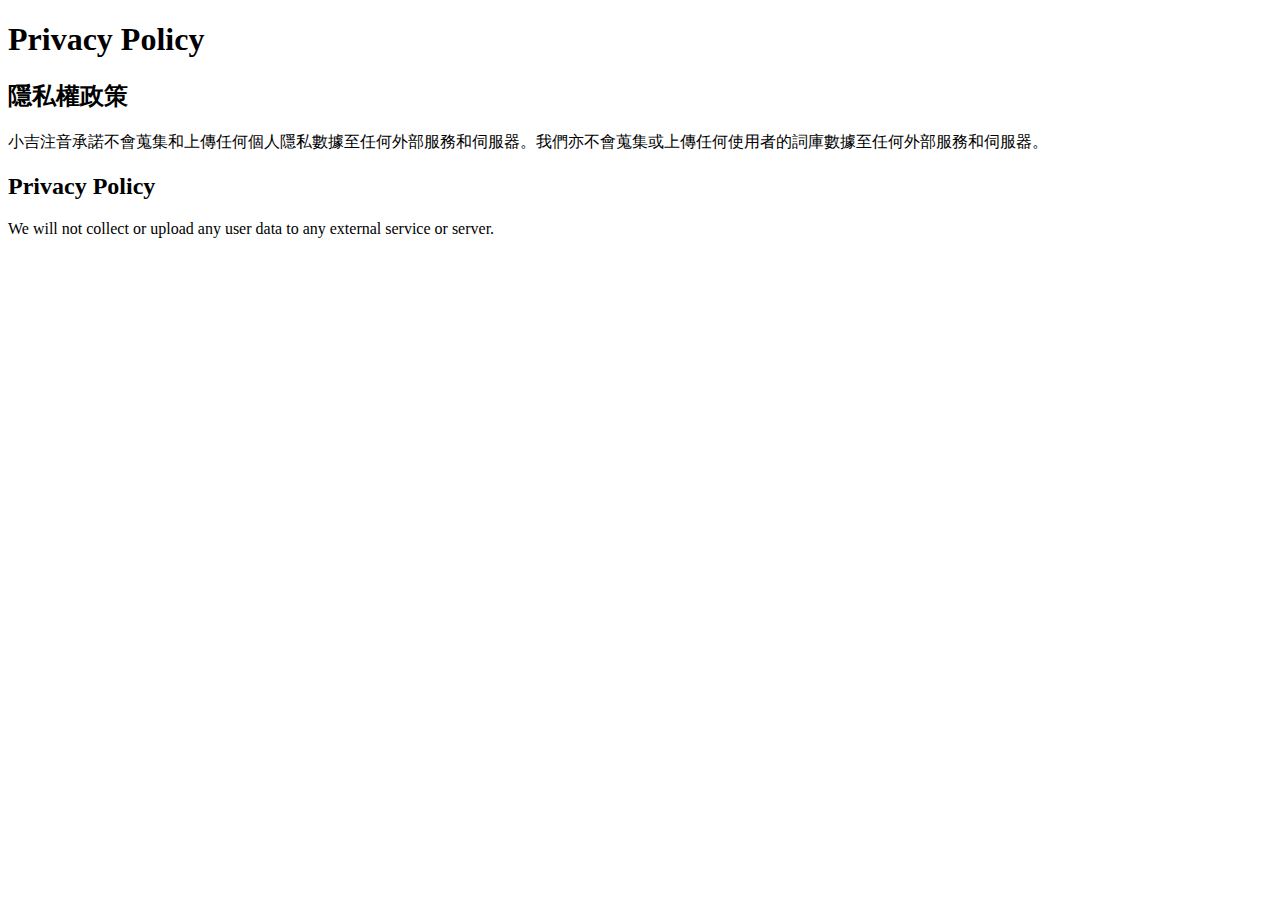
<file: privacy.html>
<!DOCTYPE html>
<html lang="en">
<head>
	<meta charset="UTF-8">
	<title>Document</title>
</head>
<body>
<h1>Privacy Policy</h1>
<h2>隱私權政策 </h2>

<p>小吉注音承諾不會蒐集和上傳任何個人隱私數據至任何外部服務和伺服器。我們亦不會蒐集或上傳任何使用者的詞庫數據至任何外部服務和伺服器。 
</p>

<h2>Privacy Policy</h2> 

<p>
We will not collect or upload any user data to any external service or server.
</p>
</body>
</html>
</file>
